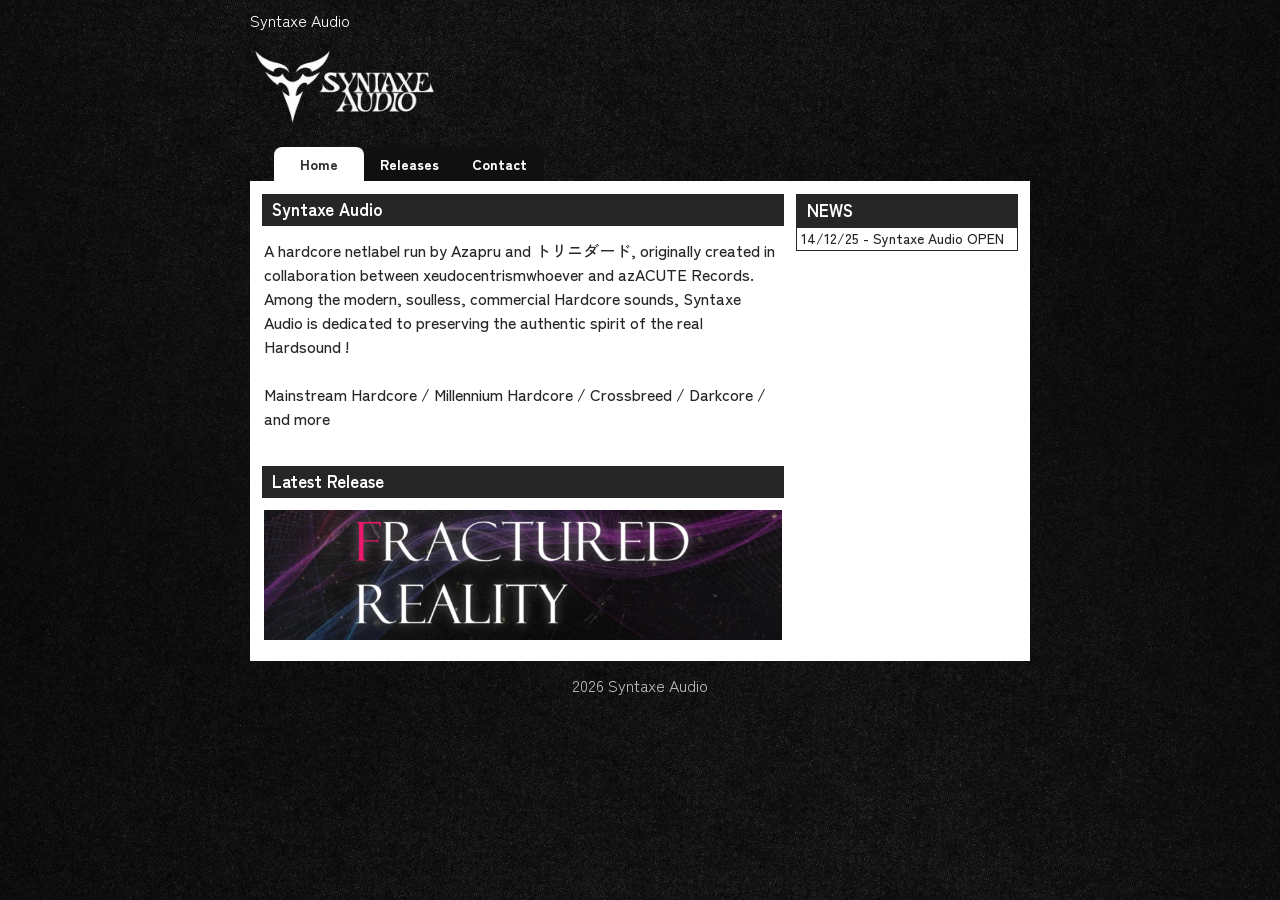
<file: index.html>
<!DOCTYPE html>
<html lang="en">
<head>
    <meta charset="UTF-8">
    <meta name="viewport" content="width=device-width, initial-scale=1.0">
    <title>Syntaxe Audio</title>
    <link rel="stylesheet" href="style.css">
</head>
<body>
    <div class="main-view">
        <span>Syntaxe Audio</span><br>
        <img src="images/logo.png" alt="Logo" class="logo">

        <div class="navi">
            <a href="/"><div class="link tab tab-select">Home</div></a>
            <a href="/releases/"><div class="link tab">Releases</div></a>
            <a href="/contact/"><div class="link tab">Contact</div></a>
        </div>
        <div class="content">
            <div class="content-left">
                <div class="heading">Syntaxe Audio</div>
                <p>A hardcore netlabel run by Azapru and トリニダード, originally created in collaboration between xeudocentrismwhoever and azACUTE Records. Among the modern, soulless, commercial Hardcore sounds, Syntaxe Audio is dedicated to preserving the authentic spirit of the real Hardsound !</p>
                <br>
                <p>Mainstream Hardcore / Millennium Hardcore / Crossbreed / Darkcore / and more</p>
                <br>
                
                <div class="heading">Latest Release</div>
                <a href="./releases/SNTXCD-001/"><img src="images/fractured-reality-banner.png" alt="Fractured Reality Banner" class="banner pointer"></a>
            </div>
            <div class="content-right">
                <div class="news">
                    <div class="news-heading">NEWS</div>
                    <span class="news-item">14/12/25 - Syntaxe Audio OPEN</span>
                </div>
            </div>
        </div>

        <div class="center">
            <span class="tm">2026 Syntaxe Audio</span>
        </div>
    </div>
</body>
</html>
</file>
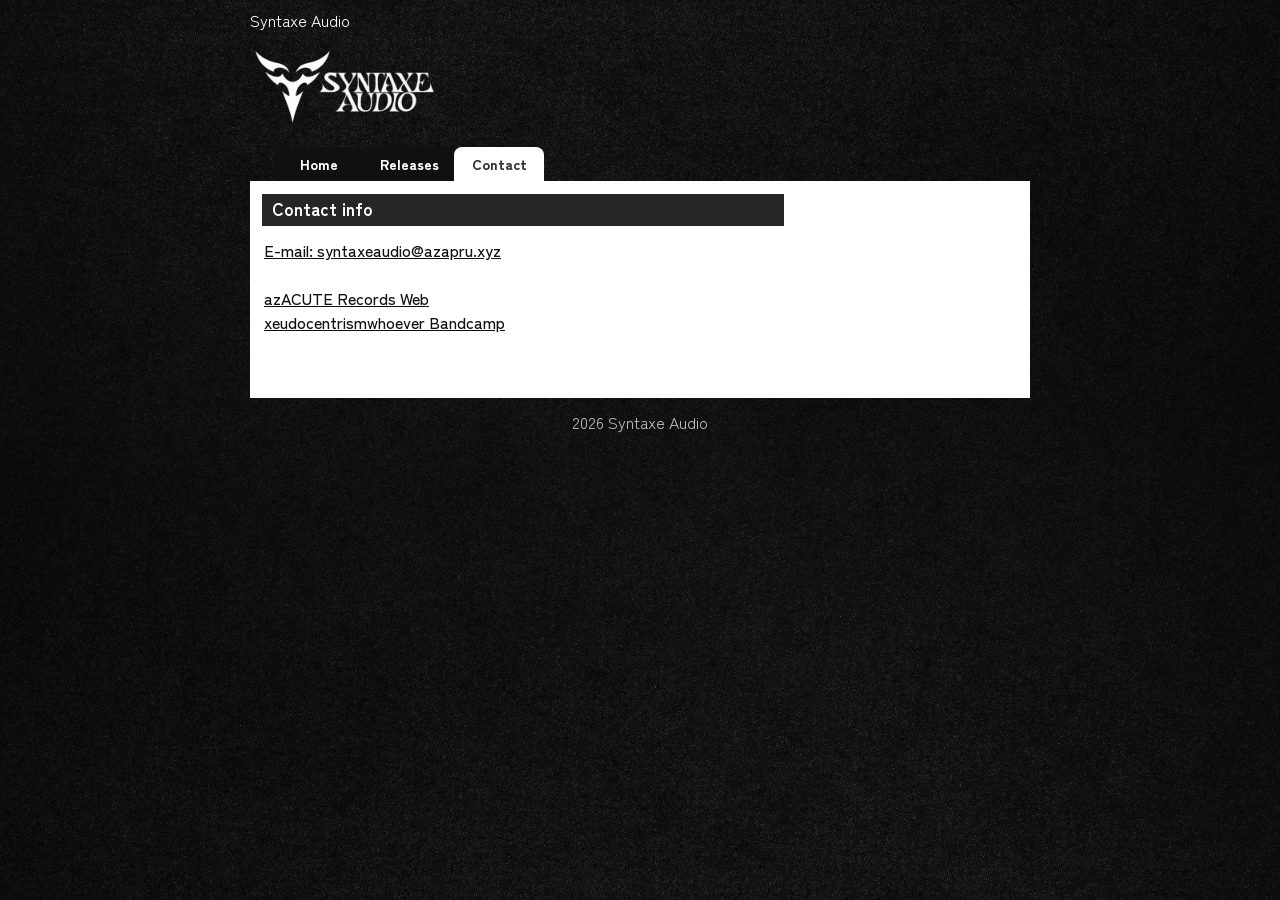
<file: contact/index.html>
<!DOCTYPE html>
<html lang="en">
<head>
    <meta charset="UTF-8">
    <meta name="viewport" content="width=device-width, initial-scale=1.0">
    <title>Syntaxe Audio</title>
    <link rel="stylesheet" href="/style.css">
</head>
<body>
    <div class="main-view">
        <span>Syntaxe Audio</span><br>
        <img src="/images/logo.png" alt="Logo" class="logo">

        <div class="navi">
            <a href="/"><div class="link tab">Home</div></a>
            <a href="/releases/"><div class="link tab">Releases</div></a>
            <a href="/contact/"><div class="link tab tab-select">Contact</div></a>
        </div>
        <div class="content">
            <div class="content-left">
                <div class="heading">Contact info</div>
                <a href="mailto:syntaxeaudio@azapru.xyz" target="_blank"><p class="link dark-font underline">E-mail: syntaxeaudio@azapru.xyz</p></a><br>
                <a href="https://azapru.xyz/azacute" target="_blank"><p class="link dark-font underline">azACUTE Records Web</p></a>
                <a href="https://xeudocentrismwhoever.bandcamp.com/" target="_blank"><p class="link dark-font underline">xeudocentrismwhoever Bandcamp</p></a>
            </div>
            <div class="content-right">

            </div>
        </div>

        <div class="center">
            <span class="tm">2026 Syntaxe Audio</span>
        </div>
    </div>
</body>
</html>
</file>
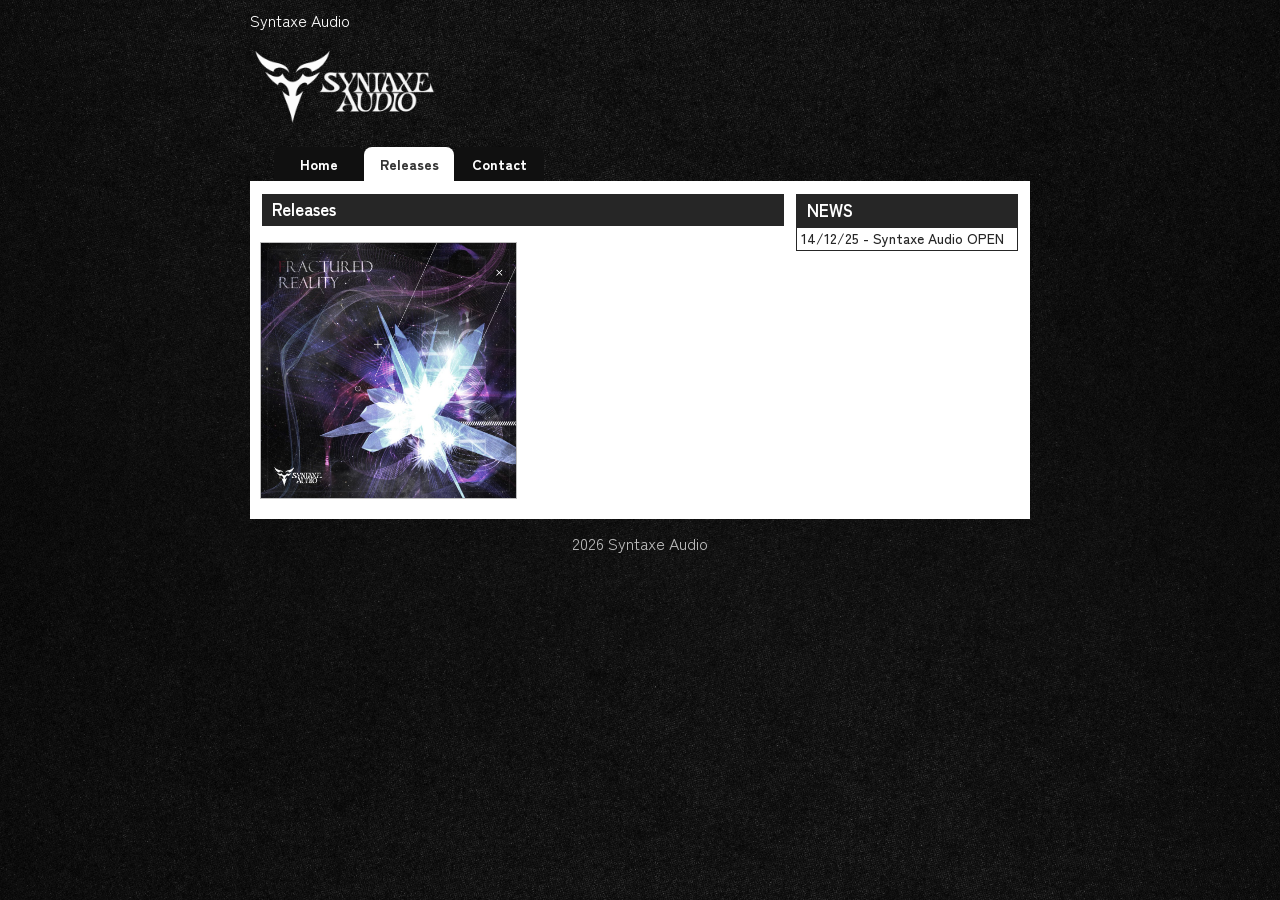
<file: releases/index.html>
<!DOCTYPE html>
<html lang="en">
<head>
    <meta charset="UTF-8">
    <meta name="viewport" content="width=device-width, initial-scale=1.0">
    <title>Syntaxe Audio</title>
    <link rel="stylesheet" href="/style.css">
</head>
<body>
    <div class="main-view">
        <span>Syntaxe Audio</span><br>
        <img src="/images/logo.png" alt="Logo" class="logo">

        <div class="navi">
            <a href="/"><div class="link tab">Home</div></a>
            <a href="/releases/"><div class="link tab tab-select">Releases</div></a>
            <a href="/contact/"><div class="link tab">Contact</div></a>
        </div>
        <div class="content">
            <div class="content-left">
                <div class="heading">Releases</div>
                <div class="releases-grid">
                    <a href="./SNTXCD-001">
                        <div class="release" style="background-image: url('/images/fractured-reality-cover-small.jpg');"></div>
                    </a>
                </div>
            </div>
            <div class="content-right">
                <div class="news">
                    <div class="news-heading">NEWS</div>
                    <span class="news-item">14/12/25 - Syntaxe Audio OPEN</span>
                </div>
            </div>
        </div>

        <div class="center">
            <span class="tm">2026 Syntaxe Audio</span>
        </div>
    </div>
</body>
</html>
</file>
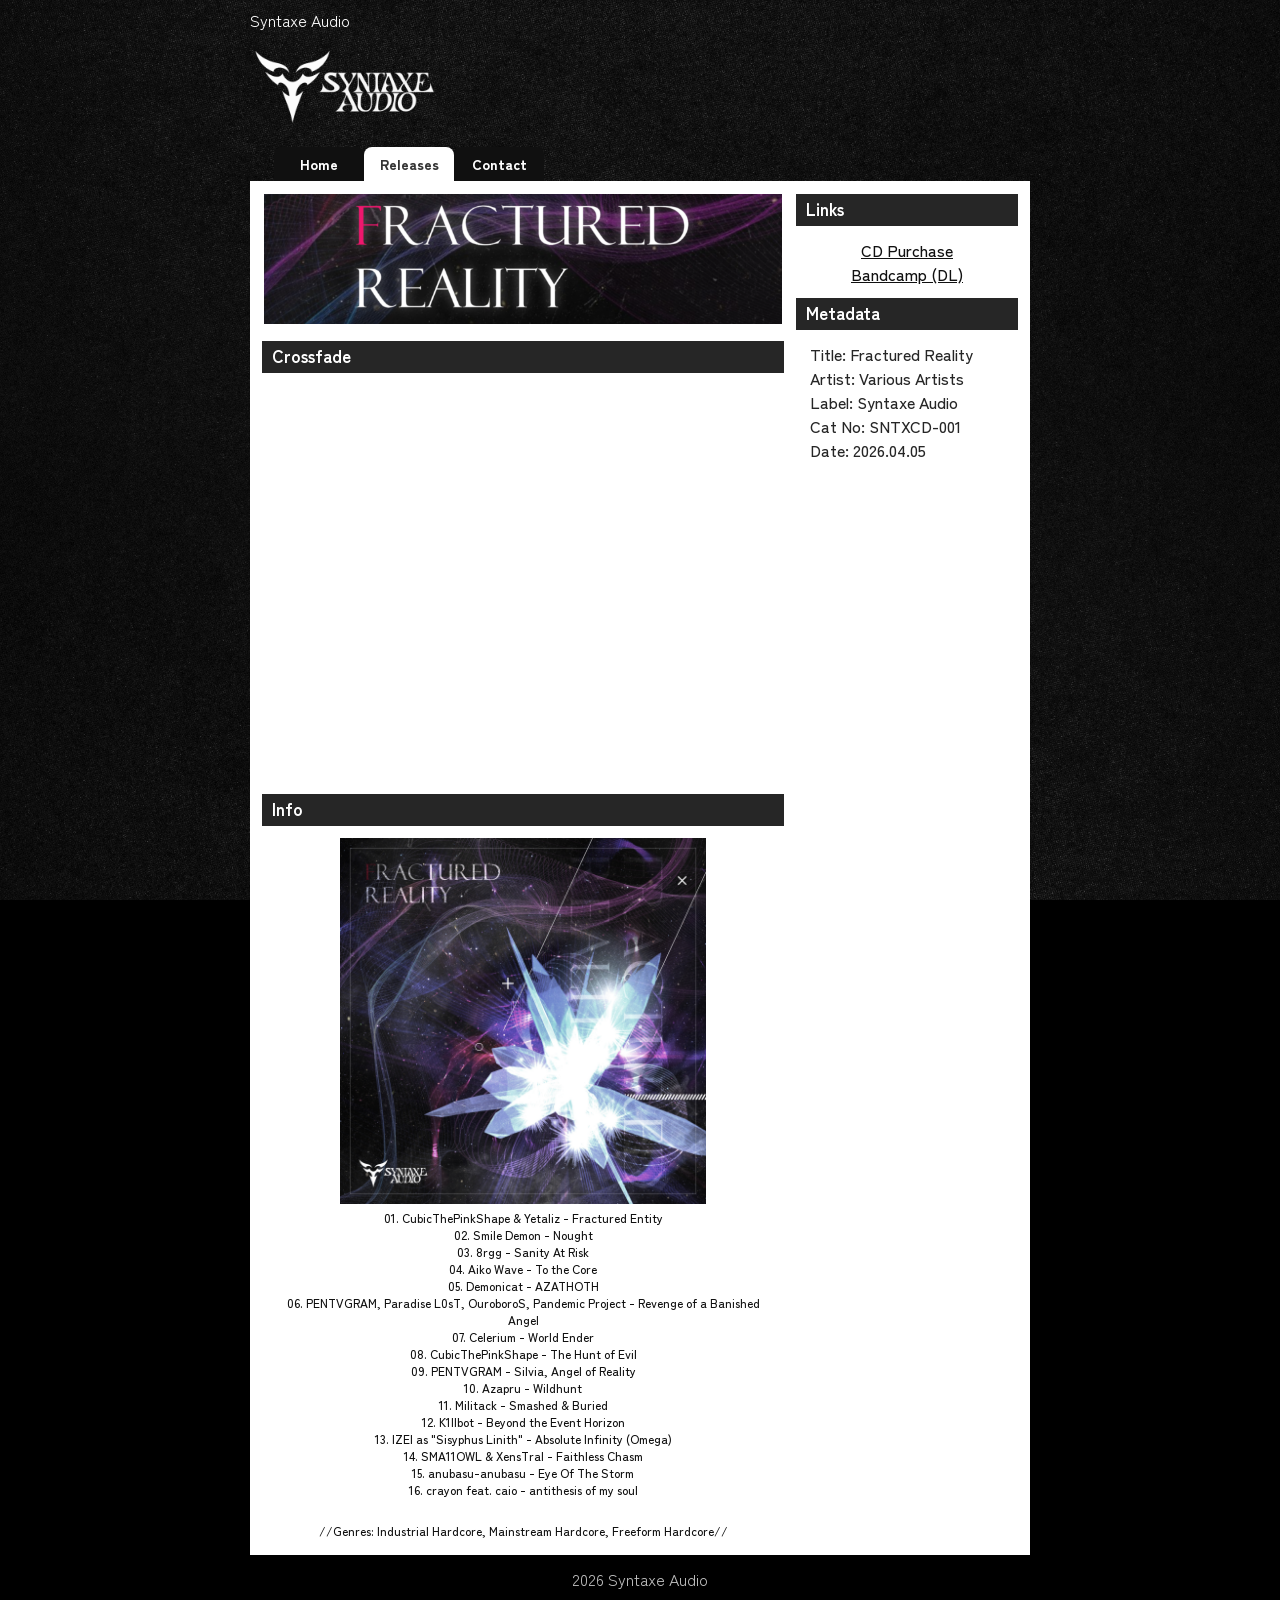
<file: releases/SNTXCD-001/index.html>
<!DOCTYPE html>
<html lang="en">
<head>
    <meta charset="UTF-8">
    <meta name="viewport" content="width=device-width, initial-scale=1.0">
    <title>Syntaxe Audio</title>
    <link rel="stylesheet" href="/style.css">
</head>
<body>
    <div class="main-view">
        <span>Syntaxe Audio</span><br>
        <img src="/images/logo.png" alt="Logo" class="logo">

        <div class="navi">
            <a href="/"><div class="link tab">Home</div></a>
            <a href="/releases/"><div class="link tab tab-select">Releases</div></a>
            <a href="/contact/"><div class="link tab">Contact</div></a>
        </div>
        <div class="content">
            <div class="content-left">
                <img src="/images/fractured-reality-banner.png" alt="" class="banner banner-big">
                <div class="heading">Crossfade</div>
                <iframe width="522" height="392" class="yt-embed" src="https://www.youtube.com/embed/io1u5O2ptSU" title="YouTube video player" frameborder="0" allow="accelerometer; autoplay; clipboard-write; encrypted-media; gyroscope; picture-in-picture; web-share" referrerpolicy="strict-origin-when-cross-origin" allowfullscreen></iframe>
                <div class="heading">Info</div>
                <div class="info-page font-small">
                    <img src="/images/fractured-reality-cover.jpg" alt="Cover" class="full-cover">
                    <p>01. CubicThePinkShape & Yetaliz - Fractured Entity</p>
                    <p>02. Smile Demon - Nought</p>
                    <p>03. 8rgg - Sanity At Risk</p>
                    <p>04. Aiko Wave - To the Core</p>
                    <p>05. Demonicat - AZATHOTH</p>
                    <p>06. PENTVGRAM, Paradise L0sT, OuroboroS, Pandemic Project - Revenge of a Banished Angel</p>
                    <p>07. Celerium - World Ender</p>
                    <p>08. CubicThePinkShape - The Hunt of Evil</p>
                    <p>09. PENTVGRAM - Silvia, Angel of Reality</p>
                    <p>10. Azapru - Wildhunt</p>
                    <p>11. Militack - Smashed & Buried</p>
                    <p>12. K1llbot - Beyond the Event Horizon</p>
                    <p>13. IZEI as "Sisyphus Linith" - Absolute Infinity (Omega)</p>
                    <p>14. SMA11OWL & XensTral - Faithless Chasm</p>
                    <p>15. anubasu-anubasu - Eye Of The Storm</p>
                    <p>16. crayon feat. caio - antithesis of my soul</p>
                    <br>
                    <p>//Genres: Industrial Hardcore, Mainstream Hardcore, Freeform Hardcore//</p>
                </div>
            </div>
            <div class="content-right">
                <div class="heading heading-right">Links</div>
                <div class="info-page info-page-right">
                    <a href="https://elasticstage.com/syntaxeaudio/releases/fractured-reality-album" target="_blank"><p class="link underline">CD Purchase</p></a>
                    <a href="https://syntaxeaudio.bandcamp.com/album/fractured-reality" target="_blank"><p class="link underline">Bandcamp (DL)</p></a>
                </div>
                <div class="heading heading-right">Metadata</div>
                <p>Title: Fractured Reality</p>
                <p>Artist: Various Artists</p>
                <p>Label: Syntaxe Audio</p>
                <p>Cat No: SNTXCD-001</p>
                <p>Date: 2026.04.05</p>
            </div>
        </div>

        <div class="center">
            <span class="tm">2026 Syntaxe Audio</span>
        </div>
    </div>
</body>
</html>
</file>
<file: style.css>
@import url('https://fonts.googleapis.com/css2?family=Zen+Kaku+Gothic+New:wght@300;400;500;700;900&display=swap');

* {
    padding: 0;
    margin: 0;
    font-family: "Zen Kaku Gothic New", sans-serif;
    font-weight: 400;
    font-style: normal;
}

body {
    background-color: #000000;
    background-image: url("images/bg2.jpg");
    background-size: cover;
    background-position: center;
    background-repeat: no-repeat;
    background-attachment: fixed;
    min-height: 100vh;
}

.main-view {
    min-width: 780px;
    width: 780px;
    height: fit-content;
    color: #FFFFFF;
    padding-top: 8px;
    margin: 0 auto;
}

.logo {
    margin-top: 12px;
    margin-bottom: 12px;
    width: 200px;
}

.navi {
    width: 100%;
    display: flex;
    padding-left: 24px;
}

.tab {
    background-color: #101010;
    display: flex;
    justify-content: center;
    align-items: center;
    width: 90px;
    height: 34px;
    border-top-left-radius: 8px;
    border-top-right-radius: 8px;
    font-size: 14px;
    user-select: none;
    font-weight: 800;
}

.tab-select {
    background-color: #FFFFFF;
    color: #333333;
}

.link:hover {
    text-decoration: underline;
    cursor: pointer;
    text-shadow:
        0px 0px 8px #b74bff,
        0px 0px 8px #b74bff,
        0px 0px 4px #b74bff;
}

.tab-select.link:hover {
    text-shadow: none;
    color: #801ac3;
}

.content {
    background-color: #FFFFFF;
    width: 100%;
    min-height: 200px;
    padding-top: 1px;
    padding-bottom: 16px;
    display: flex;
}

.content-left {
    width: 70%;
    color: #262626;
}
.content-right {
    width: 30%;
    color: #262626;
}

.heading {
    color: #FFFFFF;
    background-color: #262626;
    font-weight: 700;
    height: 30px;
    margin: 12px;
    padding-top: 2px;
    padding-left: 10px;
    font-size: 17px;
}

.heading-right {
    margin-left: 0px;
}

.news {
    border: #262626 1px solid;
    margin-right: 12px;
    margin-top: 12px;
    display: flex;
    flex-direction: column;
}

.news-heading {
    color: #FFFFFF;
    background-color: #262626;
    font-weight: 700;
    height: 30px;
    padding-top: 2px;
    padding-left: 10px;
    font-size: 17px;
}

.news-item {
    font-size: 14px;
    font-weight: 500;
    border-top: 1px #262626 solid;
    padding-bottom: 2px;
    padding-left: 4px;
    padding-right: 4px;
}

p {
    font-weight: 500;
    margin-left: 14px;
    margin-right: 14px;
}

.center {
    display: flex;
    align-items: center;
    justify-content: center;
}

.tm {
    margin-top: 12px;
    margin-bottom: 60px;
    color: #bdbdbd;
}

.banner {
    width: calc(100% - 28px);
    margin-left: 14px;
    margin-right: 14px;
}

.pointer {
    cursor: pointer;
}

.banner-big {
    margin-top: 12px;
}

a {
    text-decoration: none;
    color: #FFFFFF;
}

.releases-grid {
    display: flex;
    padding-left: 6px;
}

.release {
    width: 255px;
    height: 255px;
    background-size: cover;
    margin: 4px;
    border: #bdbdbd 1px solid;
    cursor: pointer;
}

.release:hover {
    border: #000000 1px solid;
}

.yt-embed {
    margin-left: 12px;
}

.info-page * {
    color: #101010;
}

.info-page {
    text-align: center;
    margin-right: 12px;
    margin-left: 12px;
}

.info-page-right {
    margin-left: 0px;
}

.full-cover {
    width: 70%;
}

.font-small > p {
    font-size: 12px;
}

.dark-font {
    color: #101010;
}

.underline {
    text-decoration: underline;
}
</file>
